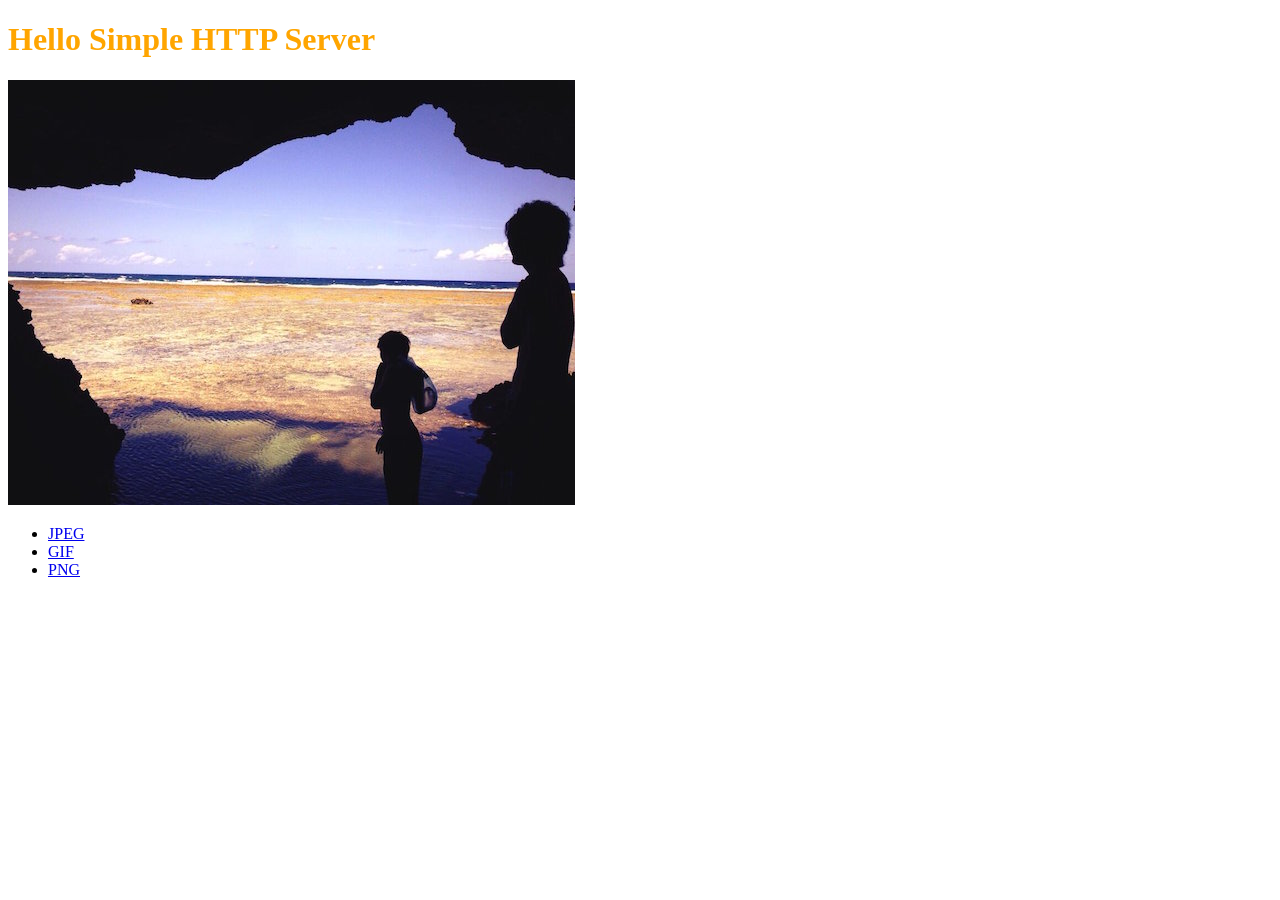
<file: src/main/resources/index.html>
<!DOCTYPE html>
<html>
    <head>
        <meta charset="UTF-8" />
        <title>Simple HTTP Server</title>
        <link rel="stylesheet" href="style.css">
    </head>
    <body>
        <h1>Hello Simple HTTP Server</h1>
        <img src="ocean.png">
        <ul>
            <li><a href="ocean.jpeg">JPEG</a></li>
            <li><a href="ocean.gif">GIF</a></li>
            <li><a href="ocean.png">PNG</a></li>
        </ul>
        <script src="myscript.js"></script>
    </body>
</html>
</file>
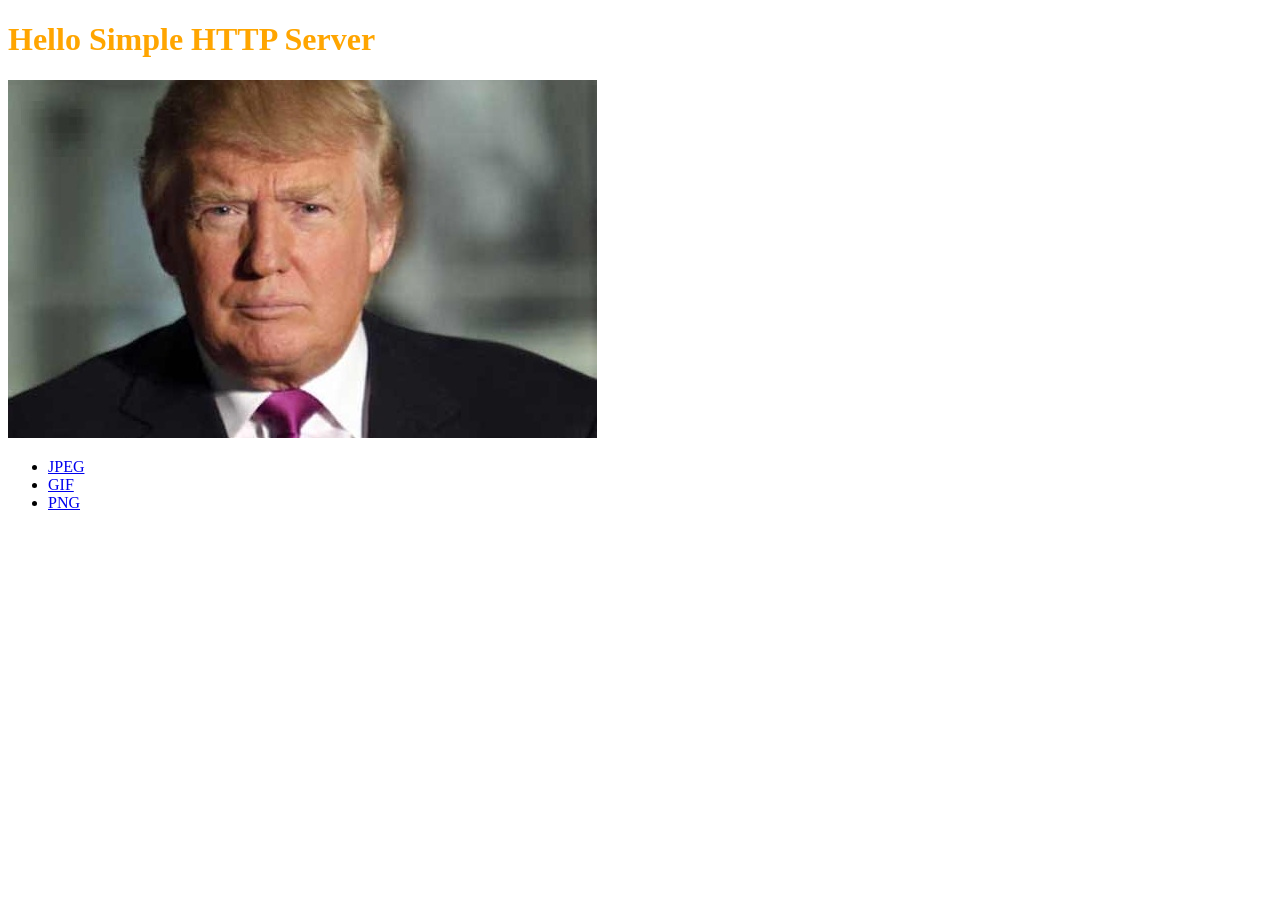
<file: src/main/resources/.sample/index.html>
<!DOCTYPE html>
<html>
    <head>
        <meta charset="UTF-8" />
        <title>Simple HTTP Server</title>
        <link rel="stylesheet" href="style.css">
    </head>
    <body>
        <h1>Hello Simple HTTP Server</h1>
        <img src="donaldTrump.png">
        <script src="myscript.js"></script>
        <ul>
            <li><a href="hc.jpeg">JPEG</a></li>
            <li><a href="dl.gif">GIF</a></li>
            <li><a href="donaldTrump.png">PNG</a></li>
        </ul>
    </body>
</html>
</file>
<file: src/main/resources/style.css>
h1 { color: orange; }
</file>
<file: src/main/resources/.sample/style.css>
h1 { color: orange; }
</file>
